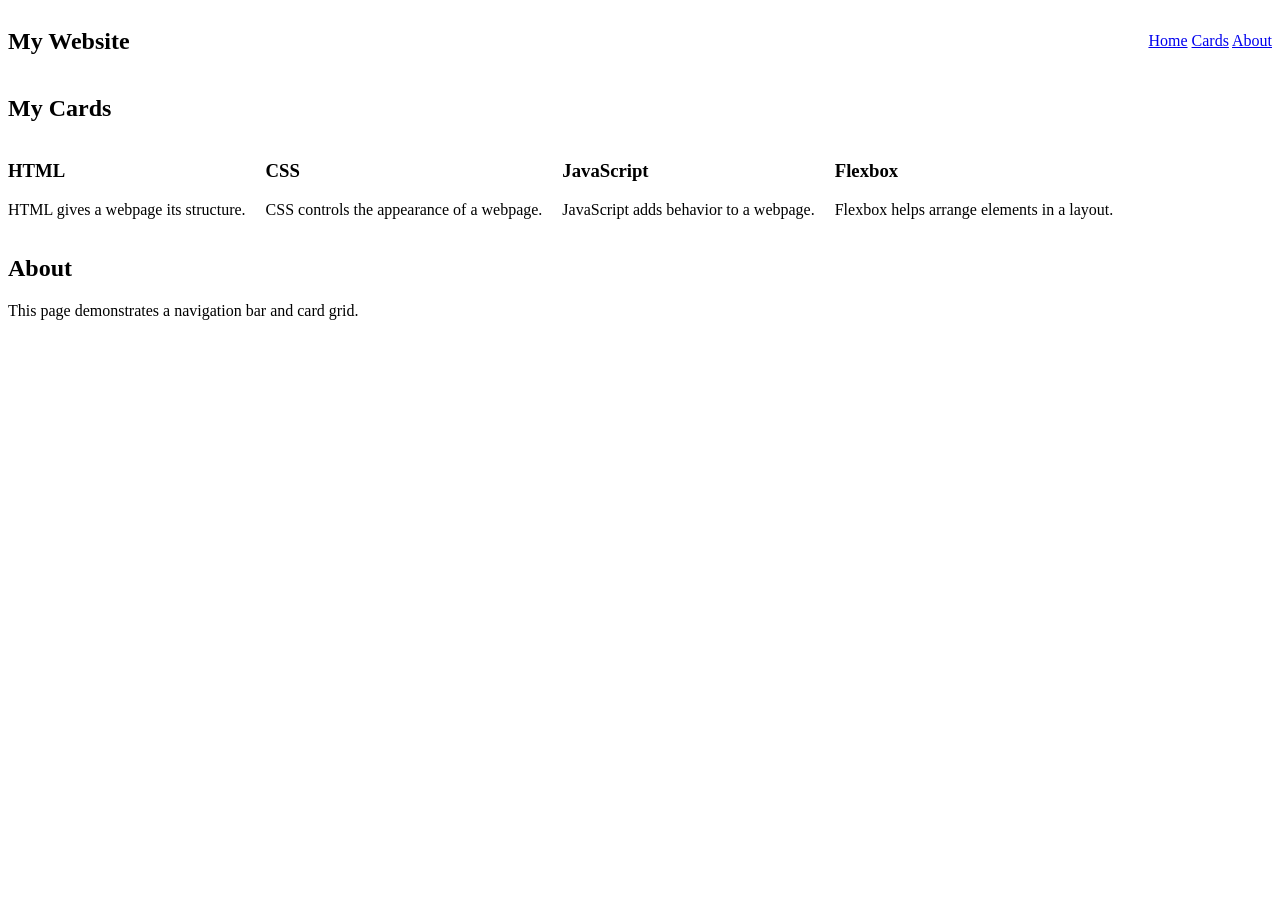
<file: ex00/index.html>
<!DOCTYPE html>
<html lang="en">
<head>
    <meta charset="UTF-8">
    <meta name="viewport" content="width=device-width, initial-scale=1.0">
    <title>Flexbox Layout</title>
    <link rel="stylesheet" href="style.css">
</head>
<body>

    <nav class="nav-container">
        <h1>My Website</h1>

        <div class="nav-links">
            <a href="#home">Home</a>
            <a href="#cards">Cards</a>
            <a href="#about">About</a>
        </div>
    </nav>

    <main id="home">
        <h2>My Cards</h2>

        <section class="card-container" id="cards">
            <article class="card">
                <h3>HTML</h3>
                <p>HTML gives a webpage its structure.</p>
            </article>

            <article class="card">
                <h3>CSS</h3>
                <p>CSS controls the appearance of a webpage.</p>
            </article>

            <article class="card">
                <h3>JavaScript</h3>
                <p>JavaScript adds behavior to a webpage.</p>
            </article>

            <article class="card">
                <h3>Flexbox</h3>
                <p>Flexbox helps arrange elements in a layout.</p>
            </article>
        </section>

        <section id="about">
            <h2>About</h2>
            <p>This page demonstrates a navigation bar and card grid.</p>
        </section>
    </main>

</body>
</html>
</file>
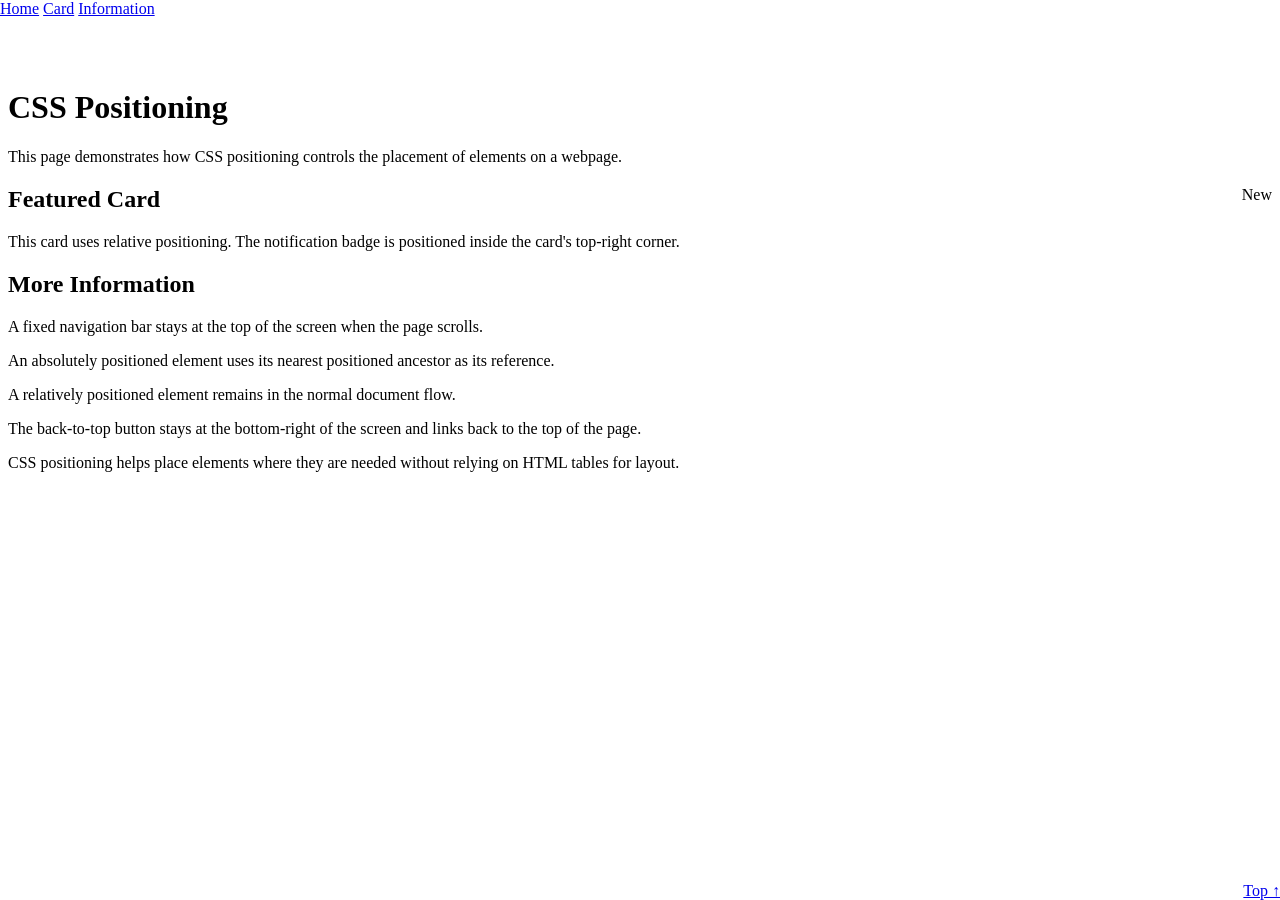
<file: ex01/index.html>
<!DOCTYPE html>
<html lang="en">
<head>
    <meta charset="UTF-8">
    <meta name="viewport" content="width=device-width, initial-scale=1.0">
    <title>CSS Positioning</title>
    <link rel="stylesheet" href="style.css">
</head>
<body id="top">

    <nav class="navbar">
        <a href="#top">Home</a>
        <a href="#card">Card</a>
        <a href="#information">Information</a>
    </nav>

    <main class="page-content">

        <h1>CSS Positioning</h1>

        <p>
            This page demonstrates how CSS positioning controls the placement
            of elements on a webpage.
        </p>

        <section class="positioned-card" id="card">
            <span class="badge">New</span>

            <h2>Featured Card</h2>

            <p>
                This card uses relative positioning. The notification badge
                is positioned inside the card's top-right corner.
            </p>
        </section>

        <section id="information">
            <h2>More Information</h2>

            <p>
                A fixed navigation bar stays at the top of the screen
                when the page scrolls.
            </p>

            <p>
                An absolutely positioned element uses its nearest positioned
                ancestor as its reference.
            </p>

            <p>
                A relatively positioned element remains in the normal
                document flow.
            </p>

            <p>
                The back-to-top button stays at the bottom-right of the
                screen and links back to the top of the page.
            </p>

            <p>
                CSS positioning helps place elements where they are needed
                without relying on HTML tables for layout.
            </p>
        </section>

    </main>

    <a class="back-to-top" href="#top">Top ↑</a>

</body>
</html>
</file>
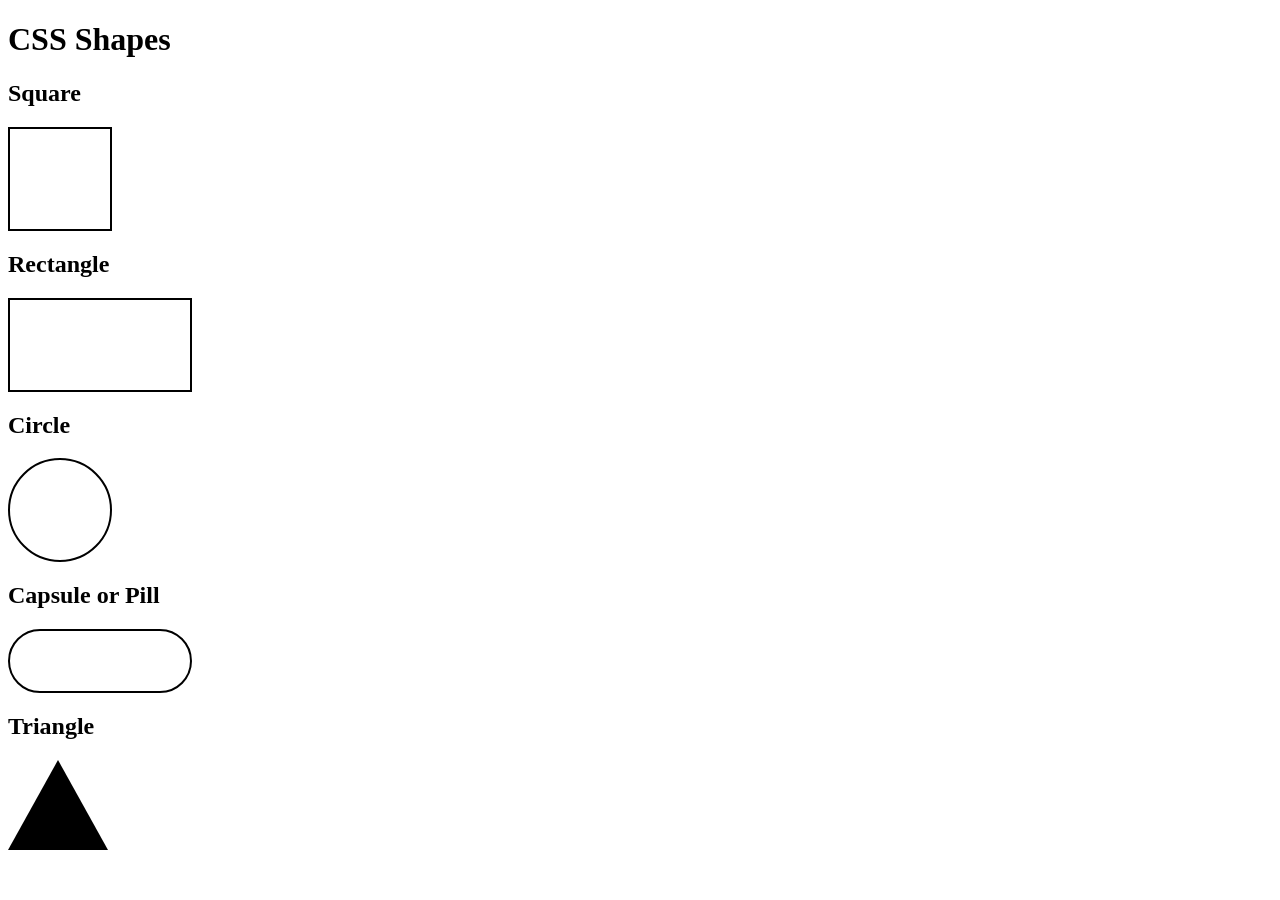
<file: ex02/index.html>
<!DOCTYPE html>
<html lang="en">
<head>
    <meta charset="UTF-8">
    <meta name="viewport" content="width=device-width, initial-scale=1.0">
    <title>CSS Shapes</title>
    <link rel="stylesheet" href="style.css">
</head>
<body>

    <h1>CSS Shapes</h1>

    <section>
        <h2>Square</h2>
        <div class="square"></div>
    </section>

    <section>
        <h2>Rectangle</h2>
        <div class="rectangle"></div>
    </section>

    <section>
        <h2>Circle</h2>
        <div class="circle"></div>
    </section>

    <section>
        <h2>Capsule or Pill</h2>
        <div class="pill"></div>
    </section>

    <section>
        <h2>Triangle</h2>
        <div class="triangle"></div>
    </section>

</body>
</html>
</file>
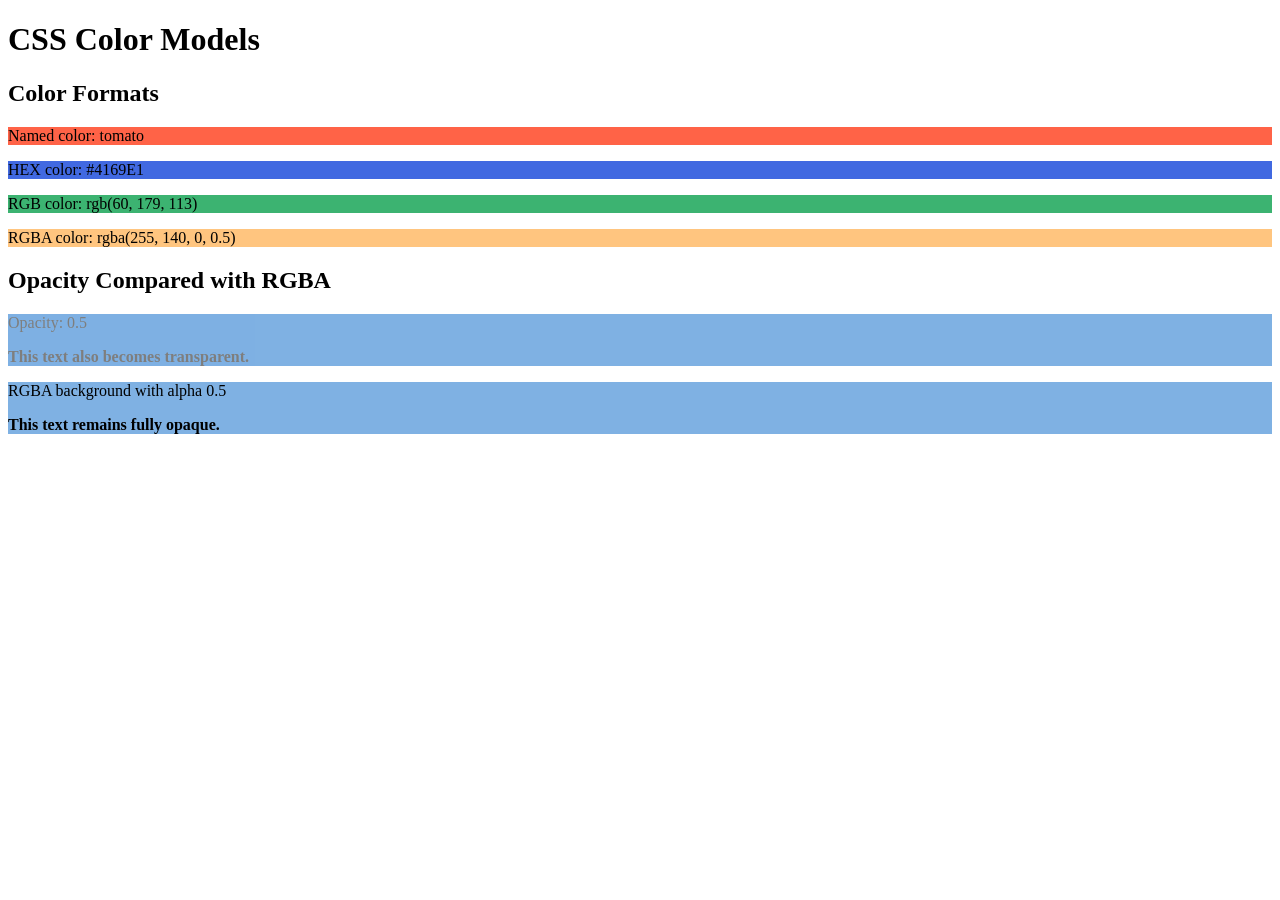
<file: ex03/index.html>
<!DOCTYPE html>
<html lang="en">
<head>
    <meta charset="UTF-8">
    <meta name="viewport" content="width=device-width, initial-scale=1.0">
    <title>Colors and Opacity</title>
    <link rel="stylesheet" href="style.css">
</head>
<body>

    <h1>CSS Color Models</h1>

    <section>
        <h2>Color Formats</h2>

        <div class="named-color">
            <p>Named color: tomato</p>
        </div>

        <div class="hex-color">
            <p>HEX color: #4169E1</p>
        </div>

        <div class="rgb-color">
            <p>RGB color: rgb(60, 179, 113)</p>
        </div>

        <div class="rgba-color">
            <p>RGBA color: rgba(255, 140, 0, 0.5)</p>
        </div>
    </section>

    <section>
        <h2>Opacity Compared with RGBA</h2>

        <div class="opacity-box">
            <p>Opacity: 0.5</p>
            <strong>This text also becomes transparent.</strong>
        </div>

        <div class="rgba-box">
            <p>RGBA background with alpha 0.5</p>
            <strong>This text remains fully opaque.</strong>
        </div>
    </section>

</body>
</html>
</file>
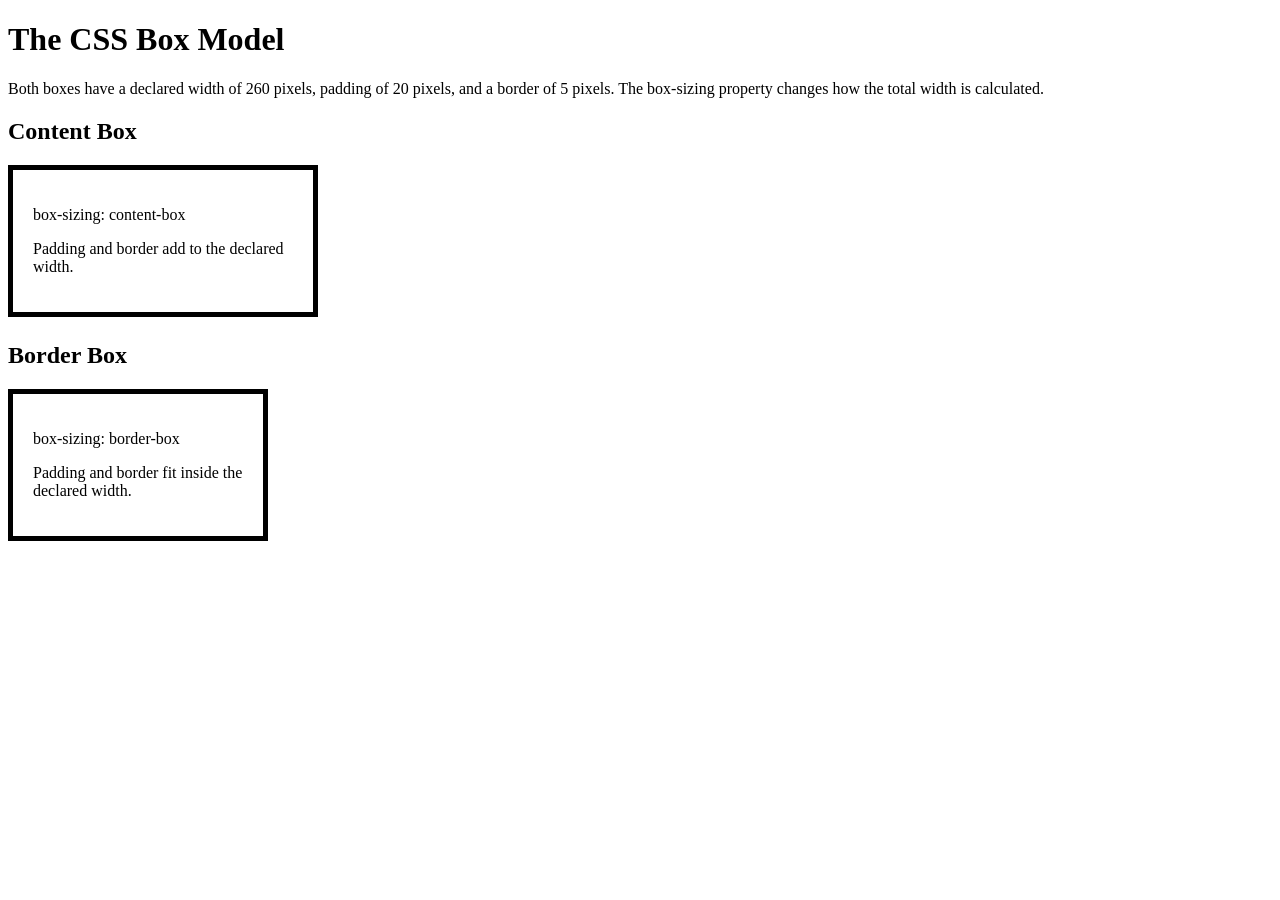
<file: ex04/index.html>
<!DOCTYPE html>
<html lang="en">
<head>
    <meta charset="UTF-8">
    <meta name="viewport" content="width=device-width, initial-scale=1.0">
    <title>The CSS Box Model</title>
    <link rel="stylesheet" href="style.css">
</head>
<body>

    <h1>The CSS Box Model</h1>

    <p>
        Both boxes have a declared width of 260 pixels, padding of 20 pixels,
        and a border of 5 pixels. The box-sizing property changes how
        the total width is calculated.
    </p>

    <section>
        <h2>Content Box</h2>

        <div class="comparison-box content-box">
            <p>box-sizing: content-box</p>
            <p>Padding and border add to the declared width.</p>
        </div>
    </section>

    <section>
        <h2>Border Box</h2>

        <div class="comparison-box border-box">
            <p>box-sizing: border-box</p>
            <p>Padding and border fit inside the declared width.</p>
        </div>
    </section>

</body>
</html>
</file>
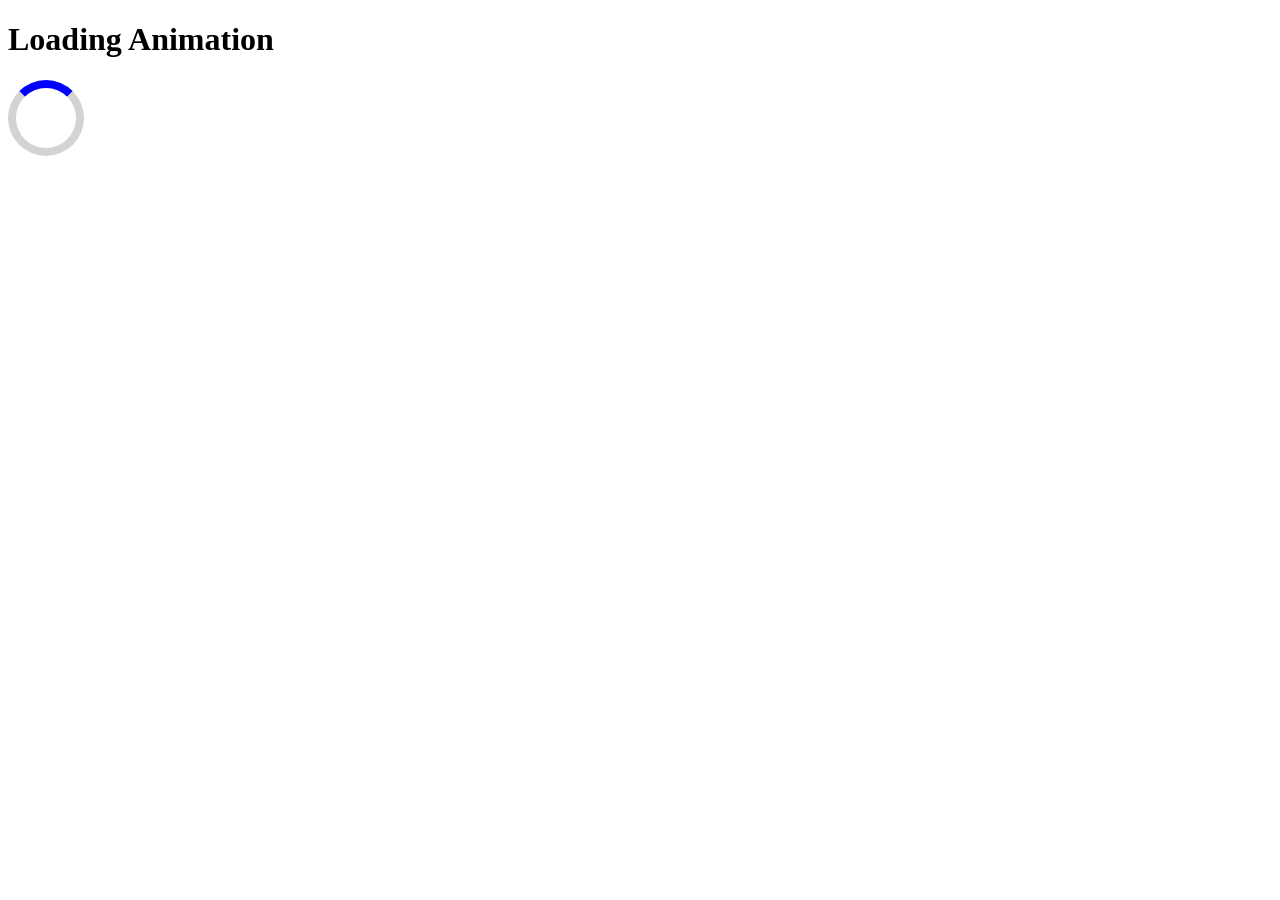
<file: ex05/index.html>
<!DOCTYPE html>
<html lang="en">
<head>
    <meta charset="UTF-8">
    <meta name="viewport" content="width=device-width, initial-scale=1.0">
    <title>Loader Animation</title>
    <link rel="stylesheet" href="style.css">
</head>
<body>

    <h1>Loading Animation</h1>

    <div class="loader"></div>

</body>
</html>
</file>
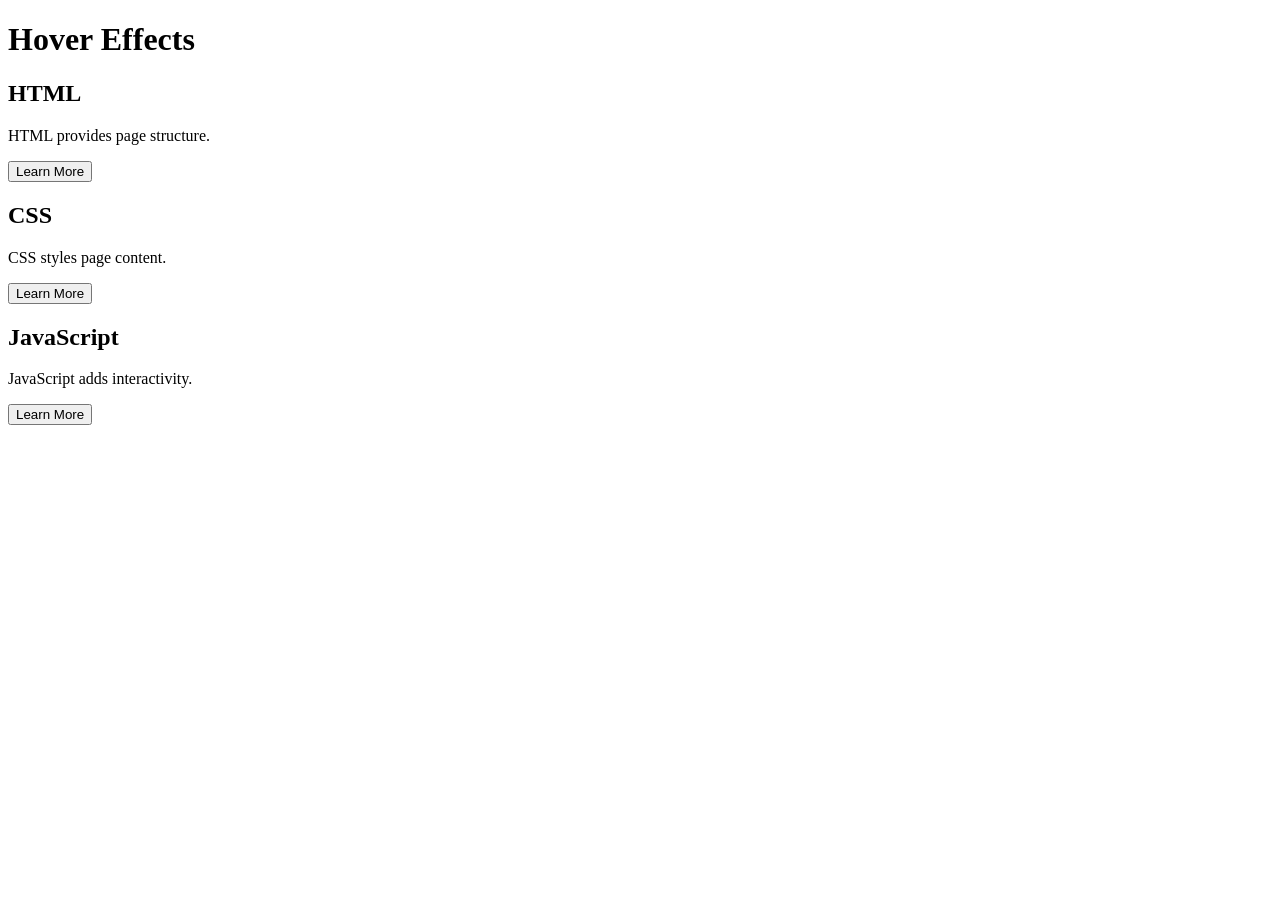
<file: ex06/index.html>
<!DOCTYPE html>
<html lang="en">
<head>
    <meta charset="UTF-8">
    <meta name="viewport" content="width=device-width, initial-scale=1.0">
    <title>Hover Effects</title>
    <link rel="stylesheet" href="style.css">
</head>
<body>

    <h1>Hover Effects</h1>

    <section class="card-container">

        <article class="card">
            <h2>HTML</h2>
            <p>HTML provides page structure.</p>
            <button type="button">Learn More</button>
        </article>

        <article class="card">
            <h2>CSS</h2>
            <p>CSS styles page content.</p>
            <button type="button">Learn More</button>
        </article>

        <article class="card">
            <h2>JavaScript</h2>
            <p>JavaScript adds interactivity.</p>
            <button type="button">Learn More</button>
        </article>

    </section>

</body>
</html>
</file>
<file: ex00/style.css>
.nav-container {
    display: flex;
    justify-content: space-between;
    align-items: center;
}

.card-container {
    display: flex;
    flex-direction: row;
    flex-wrap: wrap;
    gap: 20px;
}
</file>
<file: ex01/style.css>
.navbar {
    position: fixed;
    top: 0;
    left: 0;
    right: 0;
    z-index: 1;
}

.page-content {
    padding-top: 60px;
}

.positioned-card {
    position: relative;
}

.badge {
    position: absolute;
    top: 0;
    right: 0;
    z-index: 2;
}

.back-to-top {
    position: fixed;
    right: 0;
    bottom: 0;
    z-index: 3;
}
</file>
<file: ex02/style.css>
.square {
    width: 100px;
    height: 100px;
    border: 2px solid black;
}

.rectangle {
    width: 180px;
    height: 90px;
    border: 2px solid black;
}

.circle {
    width: 100px;
    height: 100px;
    border: 2px solid black;
    border-radius: 50%;
}

.pill {
    width: 180px;
    height: 60px;
    border: 2px solid black;
    border-radius: 999px;
}

.triangle {
    width: 0;
    height: 0;
    border-left: 50px solid transparent;
    border-right: 50px solid transparent;
    border-bottom: 90px solid black;
}
</file>
<file: ex03/style.css>
.named-color {
    background-color: tomato;
}

.hex-color {
    background-color: #4169E1;
}

.rgb-color {
    background-color: rgb(60, 179, 113);
}

.rgba-color {
    background-color: rgba(255, 140, 0, 0.5);
}

.opacity-box {
    background-color: rgb(0, 100, 200);
    opacity: 0.5;
}

.rgba-box {
    background-color: rgba(0, 100, 200, 0.5);
}
</file>
<file: ex04/style.css>
*,
*::before,
*::after {
    box-sizing: border-box;
}

.comparison-box {
    width: 260px;
    padding: 20px;
    border: 5px solid black;
    margin-bottom: 25px;
}

.content-box {
    box-sizing: content-box;
}

.border-box {
    box-sizing: border-box;
}
</file>
<file: ex05/style.css>
.loader {
    width: 60px;
    height: 60px;
    border: 8px solid lightgray;
    border-top-color: blue;
    border-radius: 50%;
    animation-name: spin;
    animation-duration: 1s;
    animation-timing-function: linear;
    animation-iteration-count: infinite;
}

@keyframes spin {
    from {
        transform: rotate(0deg);
    }

    to {
        transform: rotate(360deg);
    }
}
</file>
<file: ex06/style.css>
.card {
    transform: translateY(0) scale(1);
    transition: transform 0.3s ease;
}

.card:hover {
    transform: translateY(-8px) scale(1.05);
}

button {
    transform: translateY(0) scale(1);
    transition: transform 0.3s ease;
}

button:hover {
    transform: translateY(-8px) scale(1.05);
}
</file>
